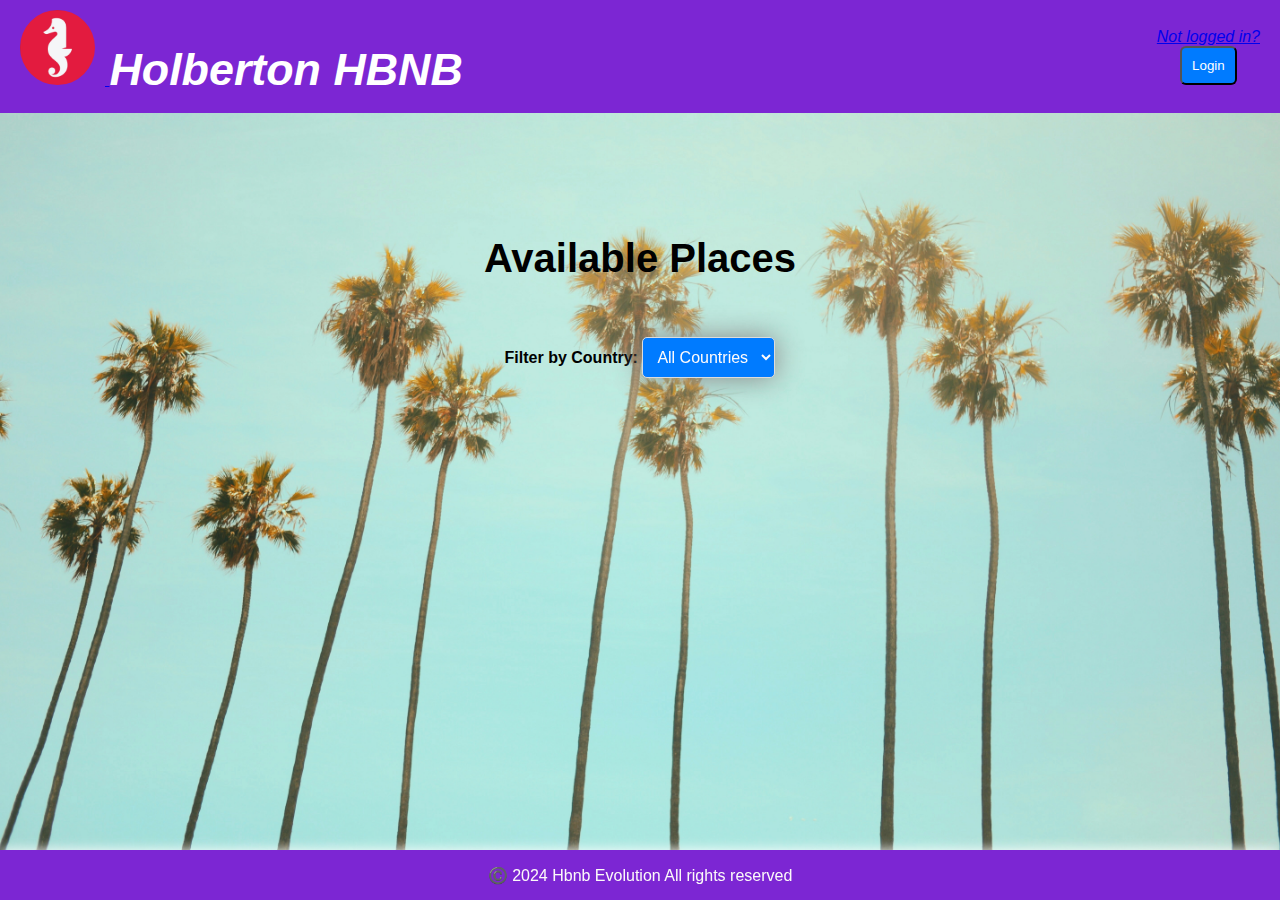
<file: html/index.html>
<!DOCTYPE html>
<html lang="en">
<head>
    <meta charset="UTF-8">
    <meta name="viewport" content="width=device-width, initial-scale=1.0">
    <title>List of Places</title>
    <link rel="stylesheet" href="styles.css">
    <link rel="shortcut icon" href="SH.png" type="image/x-SH">
	<link rel="stylesheet" href="https://fonts.googleapis.com/css2?family=Roboto:wght@400;700&display=swap">
</head>
<body>
    <header>
        <div class="logo-image">
			<a href="index.html">
				<img src="imgs/SH.png" alt="Logo" class="logo">
			</a>
			<span class="header-text">Holberton HBNB</span>
        </div>
        <nav>
            <a href="login.html" class="login-button">
				<p>Not logged in?</p>
                <button>Login</button>
            </a>
        </nav>
    </header>

    <main>
		<h1>Available Places</h1>
        <section id="filter">
            <label for="country-filter">Filter by Country:</label>
            <select id="country-filter">
				<option value="">All Countries</option>
				<option value="USA">USA</option>
				<option value="Puerto Rico">Puerto Rico</option>
				<option value="Tahiti">Tahiti</option>
            </select>
        </section>
        <section id="places-list">


        </section>
    </main>
	<script src="scripts.js"></script>
	<script>
        document.addEventListener('DOMContentLoaded', () => {
            const token = document.cookie.split('; ').find(row => row.startsWith('token='));
            if (token) {
                console.log('JWT Token:', token.split('=')[1]);
            } else {
                console.log('No JWT Token found');
            }
        });
    </script>
    <footer>
        <p>©️ 2024 Hbnb Evolution All rights reserved</p>
    </footer>
</body>
</html>
</file>
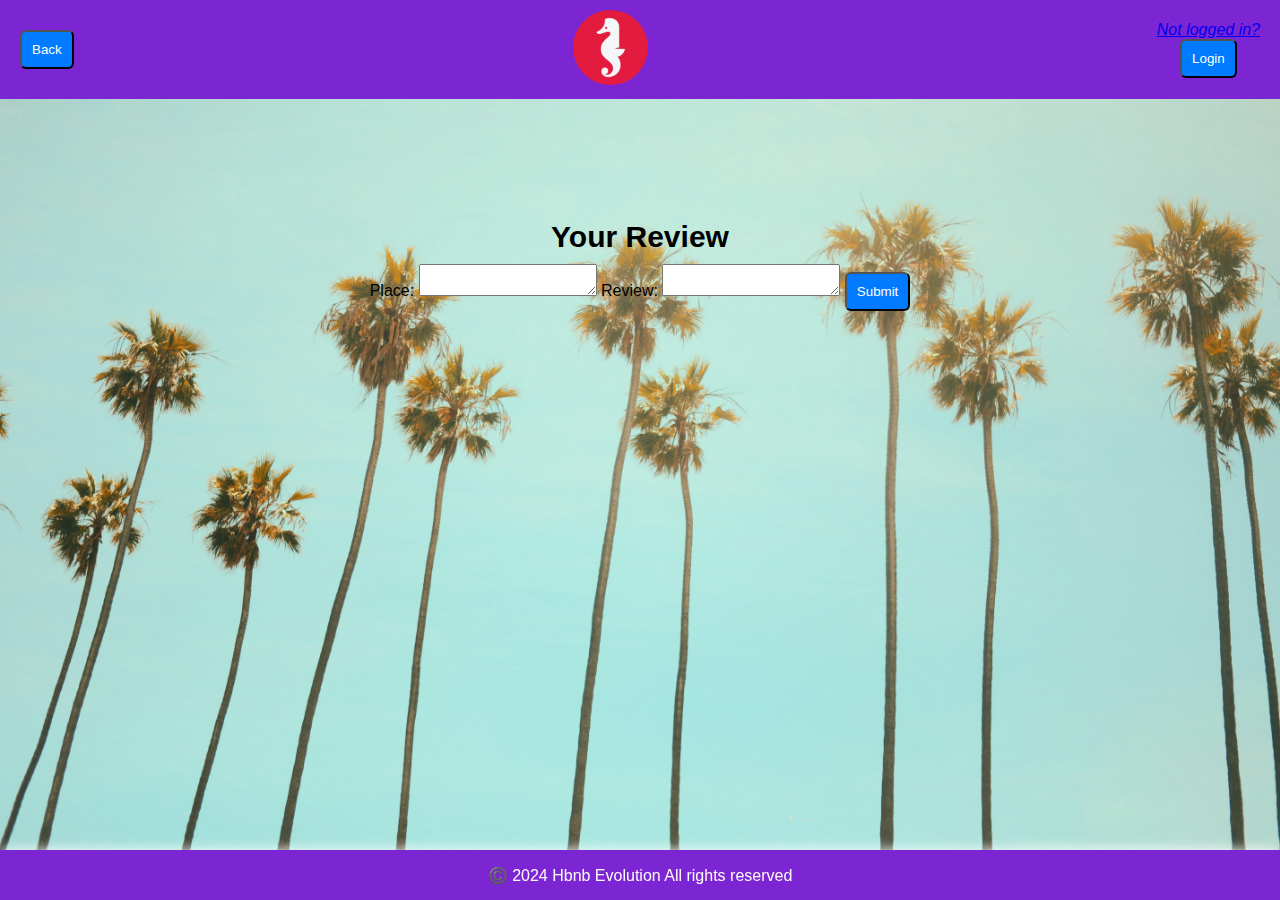
<file: html/add_review.html>
<!DOCTYPE html>
<html lang="en">
<head>
    <meta charset="UTF-8">
    <meta name="viewport" content="width=device-width, initial-scale=1.0">
    <title>Add Review</title>
    <link rel="stylesheet" href="styles.css">
	<link rel="shortcut icon" href="imgs/SH.png" type="image/x-SH">
</head>
<body>
	<header>
		<a href="index.html" class="login-button">
			<button>Back</button>
		</a>

		<a href="index.html">
			<img src="imgs/SH.png" alt="logo" class="logo">
		</a>
		<nav>
			<a href="login.html" class="login-button">
				<p>Not logged in?</p>
				<button>Login</button>
			</a>
        </nav>

	</header>
    <main>
        <form id="review-form">
            <h2>Your Review</h2>
            <label for="place">Place:</label>
			<textarea id="place" name="place" required></textarea>

            <label for="review">Review:</label>
            <textarea id="review" name="review" required></textarea>

            <button type="submit">Submit</button>
        </form>
    </main>
	<footer>
        <p>©️ 2024 Hbnb Evolution All rights reserved</p>
    </footer>
    <script src="scripts.js"></script>
</body>
</html>
</file>
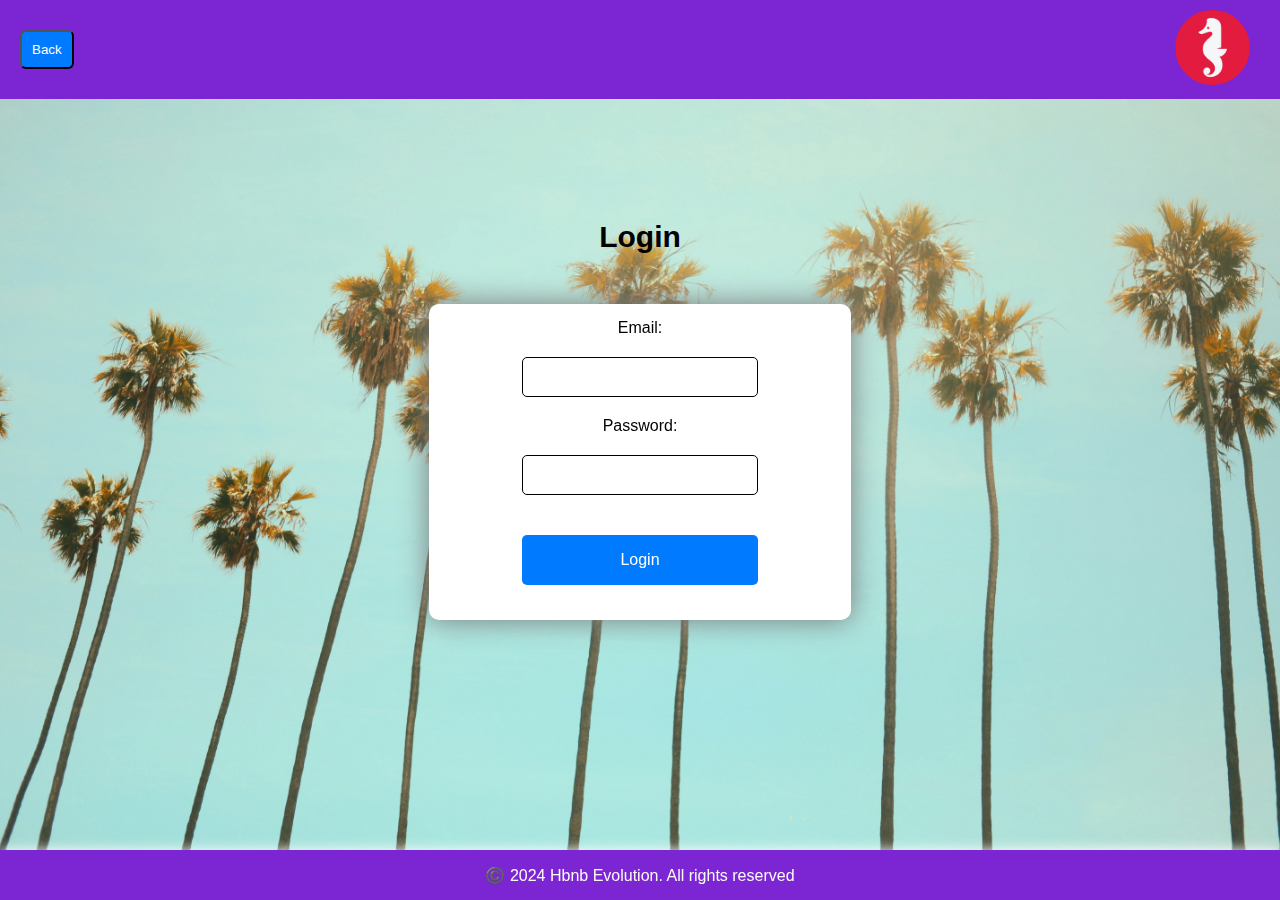
<file: html/login.html>
<!DOCTYPE html>
<html lang="en">
<head>
    <meta charset="UTF-8">
    <meta name="viewport" content="width=device-width, initial-scale=1.0">
    <title>Login</title>
	<link rel="shortcut icon" href="imgs/SH.png" type="image/x-SH">
    <link rel="stylesheet" href="styles.css">
</head>
<body>
    <header>

		<nav>
			<a href="index.html" class="login-button">
				<button>Back</button>
			</a>
		</nav>
		<p> </p>

		<a href="index.html">
			<img src="imgs/SH.png" alt="logo" class="logo">
		</a>

    </header>

    <main>
		<h2>Login</h2>
		<form id="login-form">

            <label for="email">Email:</label>
            <input type="email" id="email" name="email" required>

            <label for="password">Password:</label>
            <input type="password" id="password" name="password" required>

            <button type="submit">Login</button>
        </form>
    </main>
    <footer>
        <p>©️ 2024 Hbnb Evolution. All rights reserved</p>
    </footer>
	<script src="scripts.js"></script>
</body>
</html>
</file>
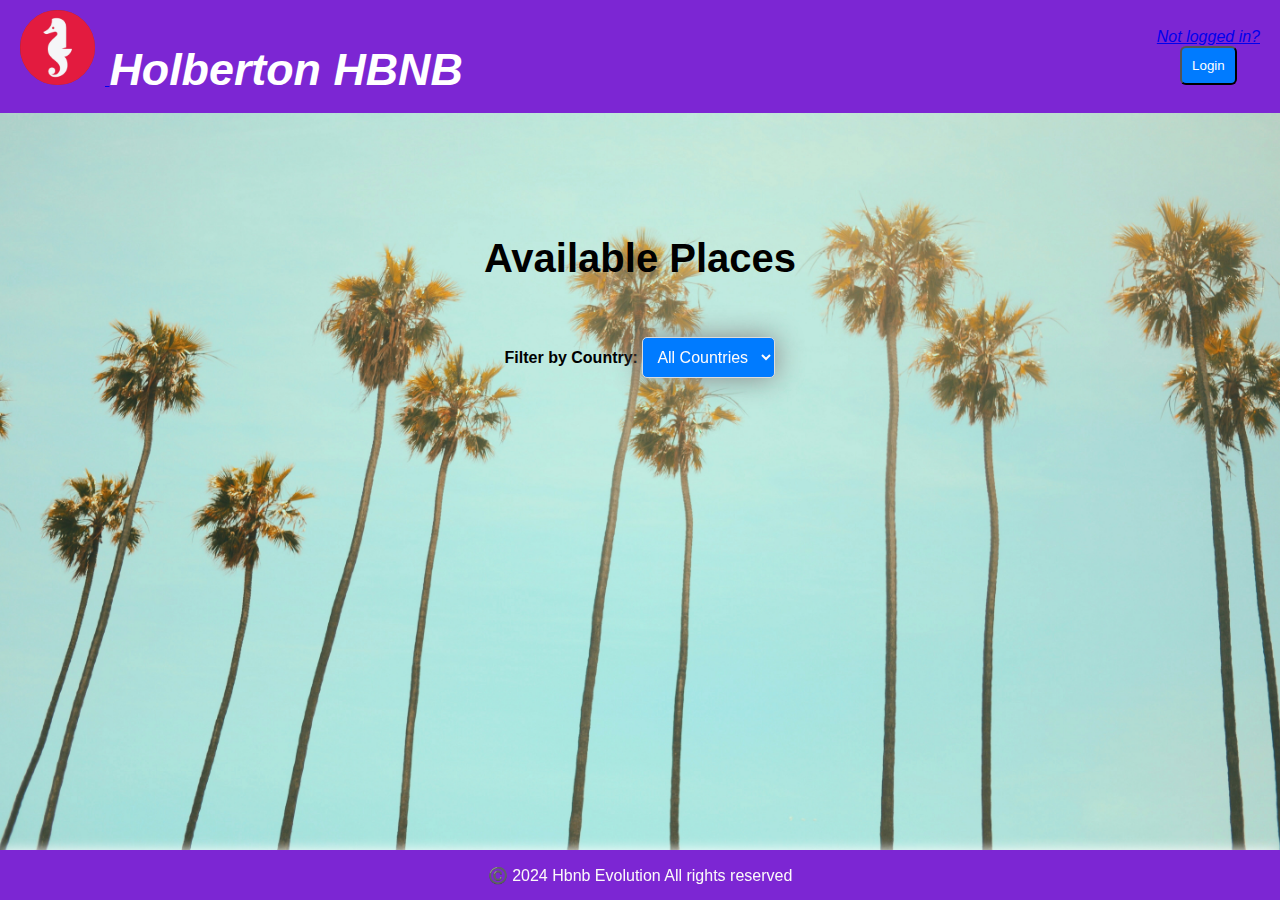
<file: html/place.html>
<!DOCTYPE html>
<html lang="en">
<head>
    <meta charset="UTF-8">
    <meta name="viewport" content="width=device-width, initial-scale=1.0">
    <title>Place Details</title>
    <link rel="stylesheet" href="styles.css">
	<link rel="shortcut icon" href="imgs/SH.png" type="image/x-imgs/SH">
</head>
<body class="place">
	<header>
		<a href="index.html" class="login-button">
			<button>Back</button>
		</a>

		<a href="index.html">
			<img src="imgs/SH.png" alt="logo" class="logo">
		</a>
		<nav>
			<a href="login.html" class="login-button">
				<p>Not logged in?</p>
				<button>Login</button>
			</a>
        </nav>
	</header>
    <main>
        <section id="place-details">
			<h1>El Beach House</h1>
			<div class="place-detail">
				<div class="place-info">
					<img src="imgs/pr.png" alt="photo">
					<p><b>Host:</b>  Bryan Garcia</p>
					<p><b>Price per night:</b>  $150</p>
					<p><b>Location:</b> Rincon, Puerto Rico</p>
					<p><b>Description:</b>  Una bella casa con vista al mar, con acceso a la playa.</p>
					<p><b>Amenities:</b>  WiFi, Aire Acondicionado, Tablas de Surf, Mesa de Billar, Hamacas. </p>
				</div>
			</div>
        </section>

		<h2>Reviews</h2>
		<section id="reviews">
            <table id="reviews-table">
                <thead>
                    <tr>
						<p></p>
                    </tr>
                </thead>
                <tbody>
					<b>Ingrid Santiago:</b>
					<p>Un lugar bello  lo mejor fue la playa, pude surfear todo el weekend.</p>
					<p>Rating: ★★★★★</p>
                </tbody>
            </table>
        </section>

		<section id="reviews">
            <table id="reviews-table">
                <thead>
                    <tr>
                    </tr>
                </thead>
                <tbody>
					<b> Orlando Rivera:</b>
					<p>Un buen lugar para pasarlo con la familia</p>
					<p>Rating: ★★★★☆</p>
                </tbody>
            </table>
        </section>

		<h2>Add a review</h2>
        <section id="add-review">
            <form id="review-form">
                <label for="review-text">Review:</label>
                <textarea id="review-text" name="review-text" required></textarea>

                <label for="rating">Rating:</label>
                <select id="rating" name="rating" required>
                    <option value="1">★☆☆☆☆</option>
                    <option value="2">★★☆☆☆</option>
                    <option value="3">★★★☆☆</option>
                    <option value="4">★★★★☆</option>
                    <option value="5">★★★★★</option>
                </select>

                <button type="submit">Submit</button>
            </form>
        </section>
    </main>

	<footer>
        <p>©️ 2024 Hbnb Evolution. All rights reserved</p>
    </footer>

    <script src="scripts.js"></script>
</body>
</html>
</file>
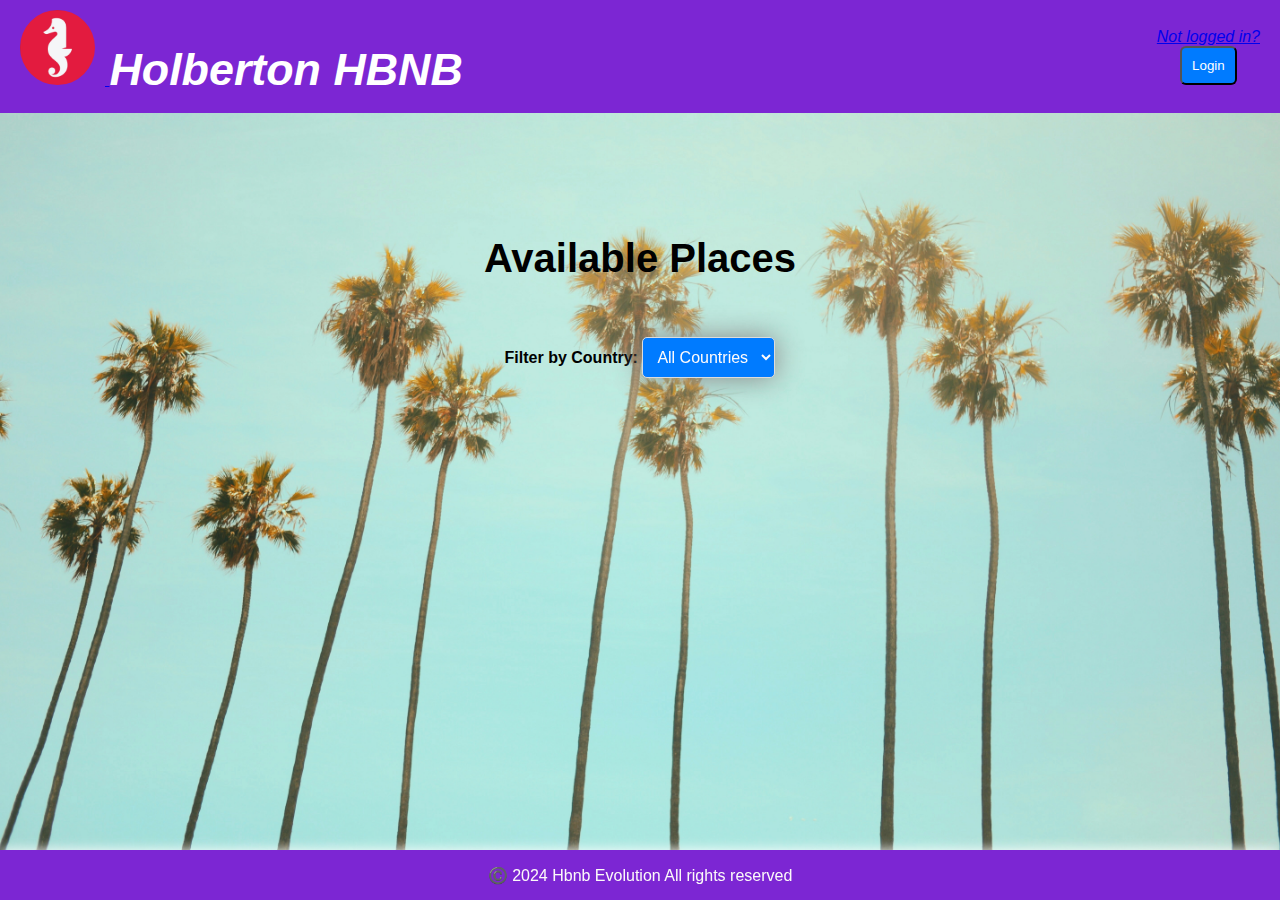
<file: html/place2.html>
<!DOCTYPE html>
<html lang="en">
<head>
    <meta charset="UTF-8">
    <meta name="viewport" content="width=device-width, initial-scale=1.0">
    <title>Place Details</title>
    <link rel="stylesheet" href="styles.css">
	<link rel="shortcut icon" href="imgs/SH.png" type="image/x-SH">
</head>
<body class="place2">
	<header>
		<a href="index.html" class="login-button">
			<button>Back</button>
		</a>

		<a href="index.html">
			<img src="imgs/SH.png" alt="logo" class="logo">
		</a>
		<nav>
			<a href="login.html" class="login-button">
				<p>Not logged in?</p>
				<button>Login</button>
			</a>
        </nav>
	</header>
	<main>
		<section id="place-details">
			<h1>Warm Cozy Cabin</h1>
			<div class="place-detail">
				<div class="place-info">
					<img src="imgs/tahiti.png" alt="photo">
					<p><b>Host:</b> Elmo Salbete</p>
					<p><b>Price per night:</b> $100</p>
					<p><b>Location:</b> Tahiti, French Polynesia </p>
					<p><b>Description:</b> Una acojedora casa en la bella isla de Tahiti.  </p>
					<p><b>Amenities:</b>  WiFi, Aire Acondicionado, Tablas de Surf, Sillas de Playa.</p>
				</div>
			</div>
		</section>

		<h2>Reviews</h2>
		<section id="reviews">
            <table id="reviews-table">
                <thead>
                    <tr>
						<p></p>
                    </tr>
                </thead>
                <tbody>
					<b>Roberto Garcia:</b>
					<p>La playa esta buena con olas bastante altas pero buenas para surfear.</p>
					<p>Rating: ★★★★★</p>
                </tbody>
            </table>
        </section>

		<section id="reviews">
            <table id="reviews-table">
                <thead>
                    <tr>
                    </tr>
                </thead>
                <tbody>
					<b> Steven Rivera:</b>
					<p>Espero regresar pronto a este hermoso lugar.</p>
					<p>Rating: ★★★★☆</p>
                </tbody>
            </table>
        </section>

		<h2>Add a Review</h2>
        <section id="add-review">
			<form id="review-form">
                <label for="review-text">Review:</label>
                <textarea id="review-text" name="review-text" required></textarea>

                <label for="rating">Rating:</label>
                <select id="rating" name="rating" required>
                    <option value="1">★☆☆☆☆</option>
                    <option value="2">★★☆☆☆</option>
                    <option value="3">★★★☆☆</option>
                    <option value="4">★★★★☆</option>
                    <option value="5">★★★★★</option>
                </select>

                <button type="submit">Submit</button>
            </form>
        </section>

    </main>
	<footer>
        <p>©️ 2024 Hbnb Evolution. All rights reserved</p>
    </footer>
    <script src="scripts.js"></script>
</body>
</html>
</file>
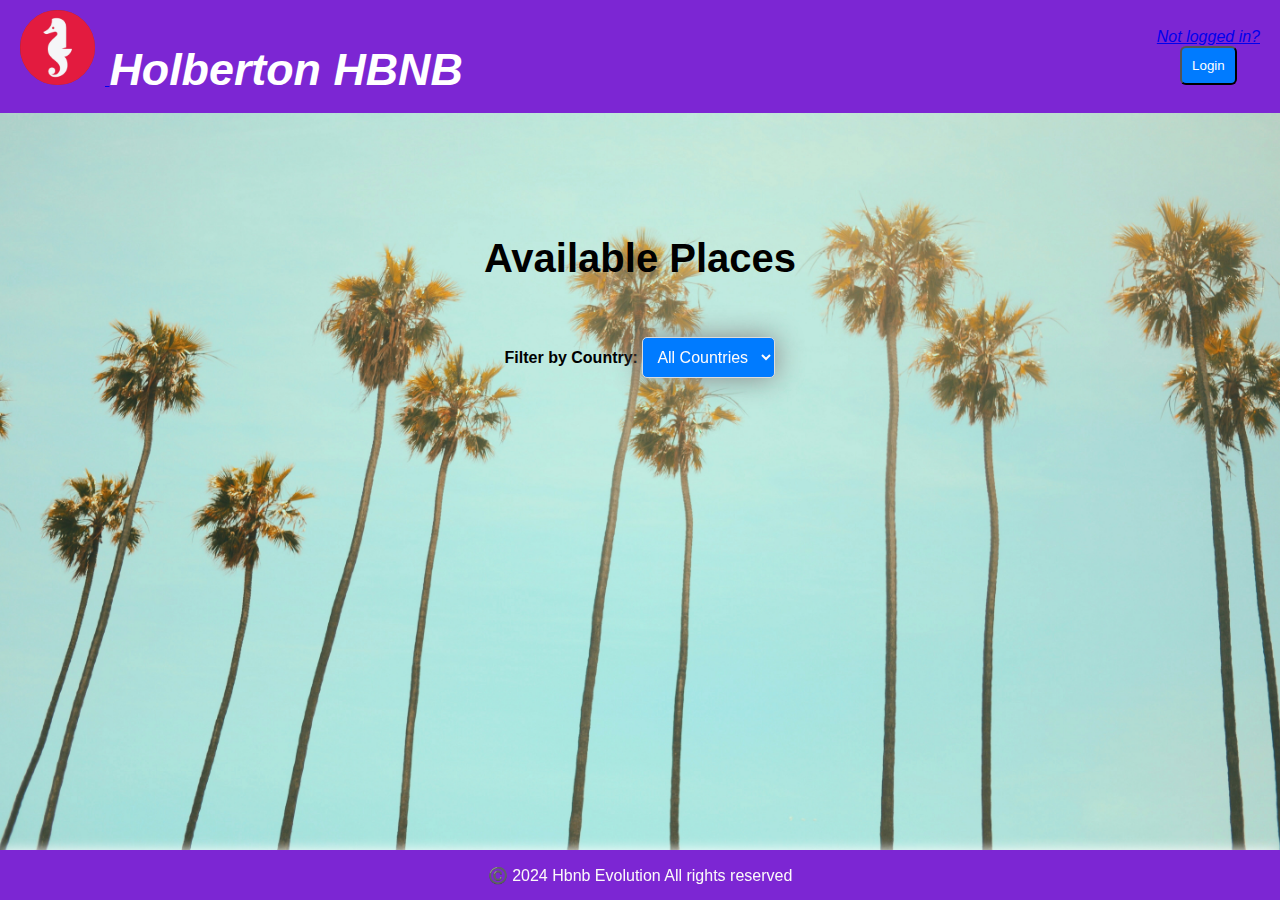
<file: html/place3.html>
<b></b> <!DOCTYPE html>
<html lang="en">
<head>
    <meta charset="UTF-8">
    <meta name="viewport" content="width=device-width, initial-scale=1.0">
    <title>Place Details</title>
    <link rel="stylesheet" href="styles.css">
	<link rel="shortcut icon" href="imgs/SH.png" type="image/x-SH">
</head>
<body class="place3">
	<header>
		<a href="index.html" class="login-button">
			<button>Back</button>
		</a>

		<a href="index.html">
			<img src="imgs/SH.png" alt="logo" class="logo">
		</a>
		<nav>
			<a href="login.html" class="login-button">
				<p>Not logged in?</p>
				<button>Login</button>
			</a>
        </nav>
	</header>
    <main>
        <section id="place-details">
			<h1>Modern Apartment</h1>
			<div class="place-detail">
				<div class="place-info">
					<img src="imgs/LA.png" alt="photo">
					<p><b>Host:</b>  Debora Melo</p>
					<p><b>Price per night:</b>  $200</p>
					<p><b>Location:</b>  Los Angeles, United States</p>
					<p><b>Description:</b>  Un apartamento moderno en Los Angeles, con vistas panorámicas, cerca de la palla y el Santa Monica Pier.</p>
					<p><b>Amenities:</b>  WiFi, Aire Acondicionado, TV, Maquina de cafe, acceso al tablado de Santa Monica.</p>
				</div>
			</div>
        </section>
		<h2>Reviews</h2>
		<section id="reviews">
            <table id="reviews-table">
                <thead>
                    <tr>
						<p></p>
                    </tr>
                </thead>
                <tbody>
					<b>Alexander Lugo:</b>
					<p>Una vista hermosa y frente a la playa, todas las mañanas sali a correr.</p>
					<p>Rating: ★★★★★</p>
                </tbody>
            </table>
        </section>

		<section id="reviews">
            <table id="reviews-table">
                <thead>
                    <tr>
                    </tr>
                </thead>
                <tbody>
					<b> Alan Rodriguez:</b>
					<p>Me gusta que tengo el skatepark cerca de aqui.</p>
					<p>Rating: ★★★★☆</p>
                </tbody>
            </table>
        </section>

		<h2>Add a Review</h2>
        <section id="add-review">
            <form id="review-form">
                <label for="review-text">Review:</label>
                <textarea id="review-text" name="review-text" required></textarea>

                <label for="rating">Rating:</label>
                <select id="rating" name="rating" required>
                    <option value="1">★☆☆☆☆</option>
                    <option value="2">★★☆☆☆</option>
                    <option value="3">★★★☆☆</option>
                    <option value="4">★★★★☆</option>
                    <option value="5">★★★★★</option>
                </select>

                <button type="submit">Submit</button>
            </form>
        </section>
    </main>
	<footer>
        <p>©️ 2024 Hbnb Evolution. All rights reserved</p>
    </footer>
    <script src="scripts.js"></script>
</body>
</html>
</file>
<file: html/styles.css>
/* Reset de márgenes y padding */
* {
    margin: 0;
    padding: 0;
    box-sizing: border-box;
}

/* Estilo general para el body */
html, body {
    font-family: "Helvetica Neue", sans-serif;
    height: 100%;
    margin: 0;
    padding: 0;
    background-size: cover;
    background-repeat: no-repeat;
    background-position: center;
    background-attachment: fixed;
}

body {
	background-image: url('imgs/palms.png');
	background-size: cover;
    background-repeat: no-repeat;
    background-position: center;
    background-attachment: fixed;

}

body.place {
	background-image: url('imgs/boat.png');
    background-size: cover;
    background-repeat: no-repeat;
    background-position: center;
    background-attachment: fixed;
}

body.place2 {
	background-image: url('imgs/TFP.png');
    background-size: cover;
    background-repeat: no-repeat;
    background-position: center;
    background-attachment: fixed;
}

body.place3 {
	background-image: url('imgs/LAS.png');
    background-size: cover;
    background-repeat: no-repeat;
    background-position: center;
    background-attachment: fixed;
}

h1 {
    margin: 3.5rem;
    text-align: center;
    color: #000000;
    font-size: 2.5rem;
    font-weight: bold;
}

/* Estilo para encabezados secundarios (h2) */
h2 {
    font-size: 30px;
    margin-bottom: 10px;
    margin-top: 40px; /* Separación superior para h2 */
}

header {
    background-color: #7c26d3;
	font-style: italic;
	font-family: "Helvetica Neue", sans-serif;
    position: fixed;
    width: 100%;
    padding: 10px 20px;
    z-index: 1000;
    display: flex;
	text-align: center;
    align-items: center; /* Centra el contenido verticalmente */
    justify-content: space-between; /* Distribuye el espacio entre el logo y el botón */
}

footer {
    position: fixed;
    margin: 0;
    padding: 10px 20px;
    box-sizing: border-box;
    width: 100%;
    height: 0px;
    justify-content: center;
    align-items: center;
    filter: drop-shadow(0 0 0.4rem rgb(255, 255, 255));
    bottom: 0px;
    height: 50px;
    display: flex;
	background-color: #7c26d3;
}

/* Estilo para el logo en el header */
header .logo {
    width: 75px;
    height: auto;
    margin-right: 10px;
    background-color: #953232;
    border-radius: 60px;
}


/* Estilo para el contenido del header */
.header-content {
    display: flex;
    align-items: center;
}

/* maneja contenido del logo */
.header-content .logo {
    width: 35px;
    height: auto;
}

/* Estilo para el texto del header */
.header-text-container {
    display: flex;
    flex-direction: column;
    align-items: flex-start;
    color: #7b2222;
    margin-left: 10px; /* Espacio entre el logo y el texto */
}

/* Estilo para el texto dentro del header */
.header-text {
    font-size: 2.8rem;
    font-weight: bold;
    font-family: "Helvetica Neue", sans-serif;
    line-height: 1.5;
    color: #ffffff;
}

/* color del texto del logo */
#logo-text {
    color: #ffffff;
    font-size: 1.6rem;
}

/* Estilo para el footer */
footer p {
    margin: 0;
    text-align: center;
	color: #fcf9f9;
}


main {
    display: flex;
    flex-direction: column;
    align-items: center;
    padding-top: 180px;
    padding-bottom: 60px;
    text-align: center;
}

nav {
    display: flex;
    justify-content: flex-end;
    gap: 10px;
}

#filter {
    margin-bottom: 20px;
    text-align: center;
}

#filter label {
    font-weight: bold;
}

#filter select {
    padding: 10px;
    border: 1px solid #ddd;
    border-radius: 5px;
    font-size: 16px;
}

#country-filter {
    padding: 10px;
    background-color: #007BFF;
    color: rgb(254, 251, 251);
    border: none;
    border-radius: 5px;
    cursor: pointer;
    font-size: 16px;
    filter: drop-shadow(0 0 0.9rem rgb(135, 134, 134));
}

#login-form {
    border: 30px;
    border-radius: 10px;
    background-color: #ffffff;
    padding: 15px;
    margin: 40px;
    filter: drop-shadow(0 0 0.9rem rgb(121, 121, 121));
}

#login-form label {
    width: 100%;
    display: flex;
    flex-direction: column;
    gap: 10px;
}

h2 {
    size-adjust: 30px;
    font-size: 30px;
}

.login-container label {
    font-weight: bold;
}

#login-form input {
    padding: 10px;
    margin: 20px;
    width: 60%;
    border: 1.5px solid #010000;
    border-radius: 5px;
    font-size: 16px;
}

#login-form button {
    padding: 10px 20px;
    margin: 20px;
    background-color: #007BFF;
    color: rgb(255, 255, 255);
    border: 10px;
    border-radius: 5px;
    cursor: pointer;
    font-size: 16px;
    height: 50px;
    width: 60%
}

.login-container button:hover {
    background-color: antiquewhite;
}

.places-container {
    display: flex;
    justify-content: center;
    gap: 20px;
    flex-wrap: wrap;
}

.place-card {
    border: 1px solid #ddd;
    border-radius: 10px;
    padding: 20px;
    filter: drop-shadow(0 0 0.4rem rgba(0, 0, 0, 0.794));
    max-width: 300px;
    width: 100%;
    margin: 20px;
    display: flex;
    flex-direction: column;
    align-items: center;
	background-color: #ffffff;
}

.place-card h2 {
    text-align: center;
    margin-bottom: 20px;
}

.place-card form {
    width: 100%;
    display: flex;
    flex-direction: column;
    gap: 10px;
}

.place-card label {
    font-weight: bold;
}

.place-card input {
    padding: 10px;
    border: 1px solid #ffffff;
    border-radius: 5px;
    font-size: 16px;
}

.place-card, .review-card {
    border: 0.5px solid #000000;
    border-radius: 20px;
    margin: 40px;
    padding: 30px;
    width: 300px;

}

.place-info img {
    width: 100%;
    max-width: 600px;
    height: auto;
    border: 5px solid #dfd4d4;
    border-radius: 10px;
    object-fit: cover;
    margin-bottom: 20px;
}

/* Estilo para la caja de contenido */
.content-box {
    max-width: 800px;
    width: 100%;
    padding: 15px;
    margin: 20px;
    border-radius: 10px;
    background-color: #ffffff;
    box-shadow: 0 0 10px rgba(0, 0, 0, 0.1);
}


/* Estilo para detalles del lugar */
.place-detail, #reviews, #add-review {
    border: 1px solid #ddd; /* Asegúrate de que el borde esté en las cajas */
    border-radius: 10px;
    padding: 20px; /* Ajuste del padding para uniformidad */
    margin: 20px auto;
    width: 100%; /* Ancho completo */
    max-width: 800px; /* Asegura que no se expanda demasiado en pantallas grandes */
    background-color: #ffffff;
    box-shadow: 0 0 10px rgba(0, 0, 0, 0.1);
}


/* Estilo para los párrafos dentro de los detalles del lugar */
.place-detail h, .place-detail p {
    text-align: center;
    margin-bottom: 20px;
    font-size: 20px;
}

#reviews-table {
    width: 100%;
    border-collapse: collapse;
    padding: 1px;
    margin-top: 20px;
    display: flex;
}

#add-review {
    margin-top: 60px;
    display: flex;
    flex-direction: column;
    align-items: center;
}

#add-review h2 {
    margin-bottom: 20px;
}

#add-review form {
    width: 100%;
    display: flex;
    flex-direction: column;
    gap: 10px;
}

#add-review label {
    font-weight: bold;
}

#add-review textarea, #add-review select {
    padding: 10px;
    border: 2px solid #ddd;
    border-radius: 15px;
    font-size: 13px;
    margin: 0px;
}

#add-review textarea {
    height: 35.5px;
    margin-bottom: 10px;
    resize: none;
}

#add-review button {
    padding: 10px;
    background-color: #007BFF;
    color: rgb(255, 255, 255);
    border: none;
    border-radius: 5px;
    cursor: pointer;
    font-size: 16px;
}

#add-review button:hover {
    background-color: #0056b3;
}

#Rating {
    border: 30px;
    border-radius: 10px;
    background-color: #ffffff;
    padding: 20px;
    margin: 40px;
    filter: drop-shadow(0 0 0.9rem rgb(255, 255, 255));
    margin-top: 60px;
    display: flex;
    flex-direction: column;
    align-items: center;
}

#Rating h2 {
    margin-bottom: 20px;
}

#Rating p {
    font-size: 16px;
}

.place-image, .place-image-large {
    width: 100%;
    border-radius: 10px;
}

.place-card .button {
    padding: 10px;
    background-color: #007BFF;
    color: rgb(255, 255, 255);
    border: none;
    border-radius: 5px;
    cursor: pointer;
    font-size: 16px;
}

.place-card .button:hover {
    background-color: #0056b3;
}

.login-form, .add-review-form {
    display: flex;
    flex-direction: column;
    gap: 10px;
    width: 300px;
    margin: auto;
}

/* brega con boton de login de mano derecha */
button {
    padding: 10px;
    background-color: #007BFF;
    color: white;
    border-radius: 6px;
    cursor: pointer;
}

button:hover {
    background-color: #0056b3;
}
</file>
